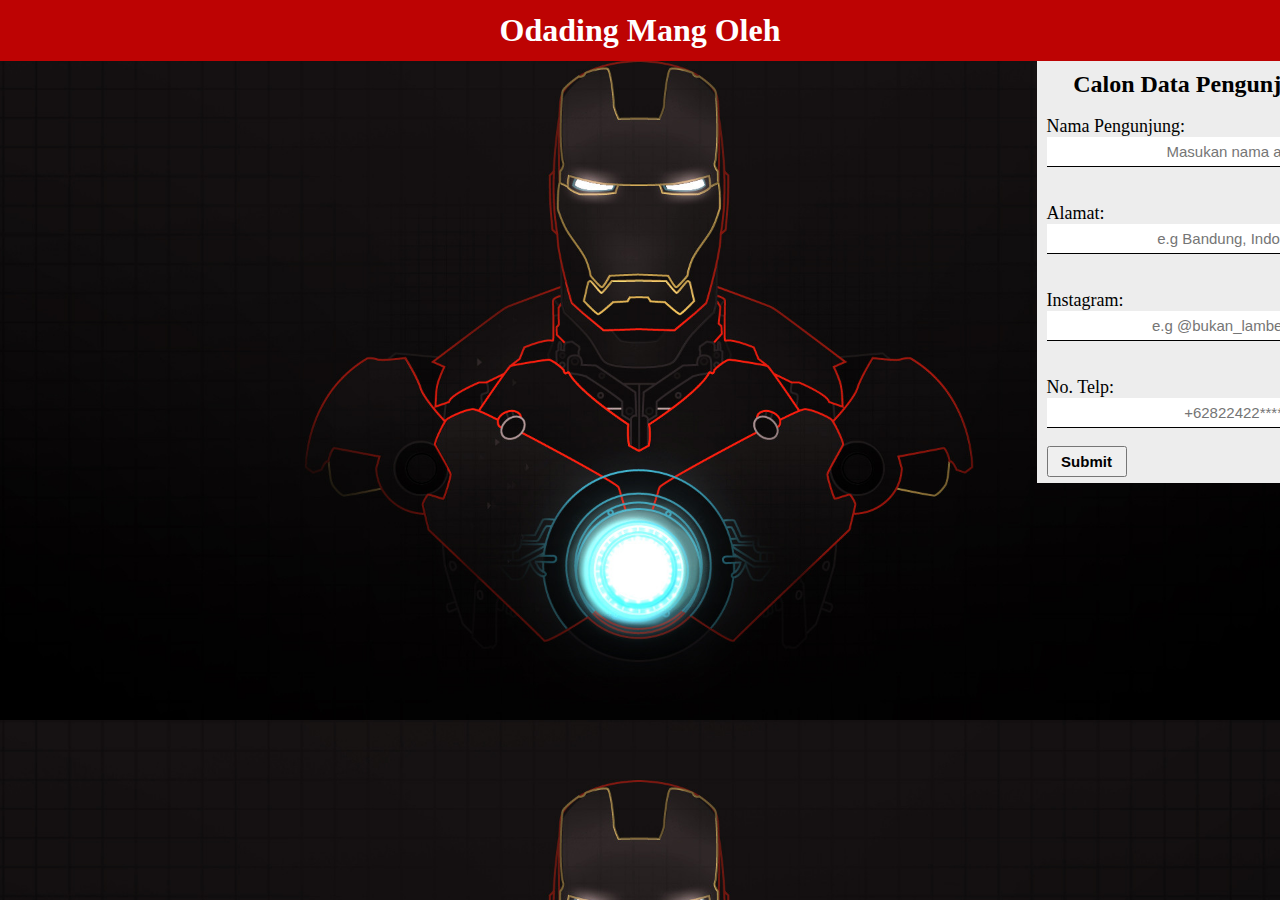
<file: index.html>
<!DOCTYPE html>
<html lang="en">
<head>
    <meta charset="UTF-8">
    <meta name="viewport" content="width=device-width, initial-scale=1.0">
    <link rel="stylesheet" href="style.css" type="text/css">
    <title>Odading Mang Oleh</title>
</head>
<body>
    <header>
        <h1 style="color: white;">Odading Mang Oleh</h1>
    </header>
    <div id="data-box">
        <div class="dataPengunjung">
            <h2 style="text-align: center;">Calon Data Pengunjung</h2><br>
            <div class="textBox">
                <label style="font-size: large;" for="">Nama Pengunjung:</label><br>
                <input type="text" id="namaPengunjung" placeholder="Masukan nama anda"><br><br>
            </div>
            <div class="textBox">
                <label style="font-size: large;" for="">Alamat:</label><br>
                <input type="text" id="alamatPengunjung" placeholder="e.g Bandung, Indonesia"><br><br>
            </div>
            <div class="textBox">
                <label style="font-size: large;" for="">Instagram:</label><br>
                <input type="text" id="instagramPengunjung" placeholder="e.g @bukan_lambeTurah"><br><br>
            </div>
            <div class="textBox">
                <label style="font-size: large;">No. Telp:</label><br>
                <input type="text" id="nomorPengunjung" placeholder="+62822422*****"><br>
                <a href="map.html"><button style="padding: 5px; font-size: 15px; width: 80px;"><b>Submit</b></button></a>
            </div>
        </div>
    </div>
</body>
</html>
</file>
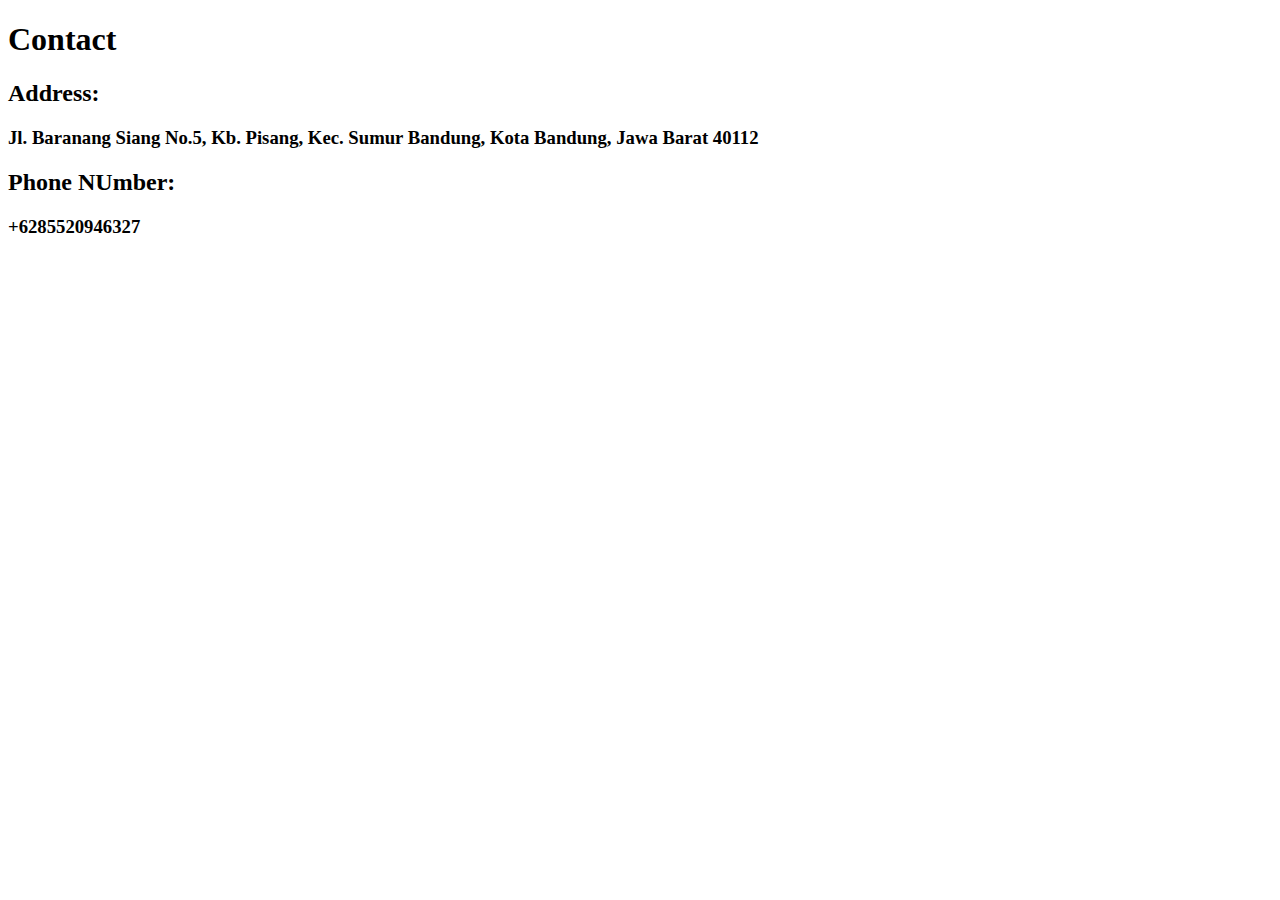
<file: map.html>
<!DOCTYPE html>
<html lang="en">
<head>
    <meta charset="UTF-8">
    <meta name="viewport" content="width=device-width, initial-scale=1.0">
    <title>Document</title>
</head>
<body>
    <h1>Contact</h1>
    <h2>Address:</h2>
    <h3>Jl. Baranang Siang No.5, Kb. Pisang, Kec. Sumur Bandung, Kota Bandung, Jawa Barat 40112</h3>
    <h2>Phone NUmber:</h2>
    <h3>+6285520946327</h3><br>
    <iframe src="https://www.google.com/maps/embed?pb=!1m18!1m12!1m3!1d3960.75859014164!2d107.61918581537513!3d-6.919437795000452!2m3!1f0!2f0!3f0!3m2!1i1024!2i768!4f13.1!3m3!1m2!1s0x2e68e713d45c13bb%3A0xf425fb8c834babcb!2sOdading%20Mang%20Soleh!5e0!3m2!1sen!2sid!4v1600880053856!5m2!1sen!2sid" width="800" height="600" frameborder="0" style="border:0;" allowfullscreen="" aria-hidden="false" tabindex="0"></iframe>
</body>
</html>
</file>
<file: style.css>
* {
    padding: 0;
    margin: 0;
}
header {
    text-align: center;
    background-color: #BD0303;
    padding: 12px;
    margin: 0;
}
body {
    background-image: url("282535.jpg");
    background-size: cover;
}
.dataPengunjung {
    position: absolute;
    top: 0;
    left: 0;
    padding: 10px;
    width: 300px;
    height: 400px;
}
#data-box {
    position: relative;
    left: 600px;
    margin: 0% auto;
    height: 422px;
    width: 407px;
    background: #EDEDED ;
    -webkit-box-shadow: 0px 1px 52px -90px rgba(148,148,148,1);
    -moz-box-shadow: 0px 1px 52px -90px rgba(148,148,148,1);
    box-shadow: 0px 1px 52px -90px rgba(148,148,148,1);
}
input[type="text"]{
    display: block;
    box-sizing: border-box;
    margin-bottom: 0px;
    padding: 4px;
    width: 380px;
    height: 30px;
    border: none;
    outline: none;
    border-bottom: 1px solid;
    font-weight: 50;
    font-size: 15px;
    transition: 0.2s ease;
    text-align: center;
}
</file>
